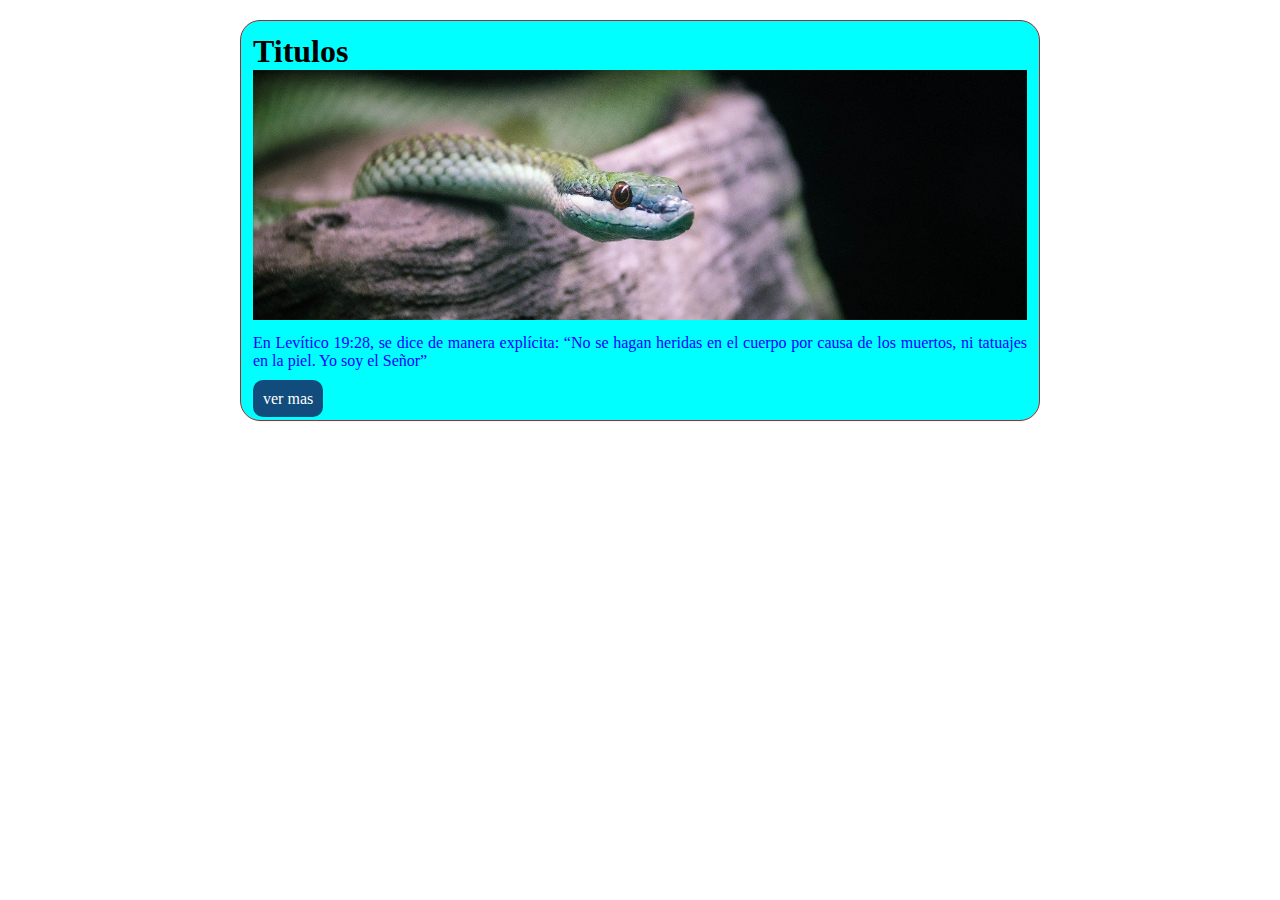
<file: herencia.html>
<!DOCTYPE html>
<html lang="en">

<head>
  <meta charset="UTF-8">
  <meta name="viewport" content="width=device-width, initial-scale=1.0">
  <title>Document</title>
  <link rel="stylesheet" href="css/herencia.css">
</head>

<body>

  <section>
    <h1 class="color" id="color">Titulos</h1>
    <figure class="figure">
      <img src="image/snake-9059936_1280 (1).jpg" class="figure_img" alt="serpiente">
    </figure>

    <p class="card_paragrath">
      En Levítico 19:28, se dice de manera explícita: “No se hagan heridas en el cuerpo por causa de los muertos, ni
      tatuajes
      en la piel. Yo soy el Señor”
    </p>

    <a href="#" class="btn btn--border btn--center">ver mas</a>

</body>

</html>
</file>
<file: css/herencia.css>
* {
  margin: 0;
  padding: 0;
  box-sizing: border-box;
  /*color: red;*/
}

body {
  color: red;
}

section {
  color: blue;
  width: 800px;
  background-color: aqua;
  padding: 12px;
  margin: 20px auto;
  border: solid 1px brown;
  border-radius: 20px;
}
h1 {
  color: blueviolet;
}

#color {
  color: black;
}

.color {
  color: aqua;
}

h1 .color,
p.color {
  color: brown !important;
  font-size: 25px;
}

section figure img {
  width: 100%;
  height: 250px;
  object-fit: cover;
}

.card {
  width: 400px;
  background-color: rgb(9, 129, 228);
  padding: 10px;
  margin: 0 auto;
  border: solid 0.5px rgb(17, 76, 124);
  border-radius: 10px;
}

.card--title {
  padding-bottom: 10px;
  text-align: center;
}

.figure {
  width: 100%;
}

.figure--img {
  width: 100%;
  border-radius: 10px;
}

.card_paragrath {
  margin-bottom: 10px;
  padding-top: 10px;
  padding-bottom: 10px;
  text-align: justify;
}
.btn {
  text-align: center;
  display: inline block;
  /*display: block;*/
  background-color: rgb(17, 76, 124);
  text-decoration: none;
  padding: 10px;
  color: #fff;
  transform: ;
}

.btn--border {
  border-radius: 10px;
}

.btn--center {
  margin: 0 auto;
  text-align: center;
  place-items: center;
}
</file>
